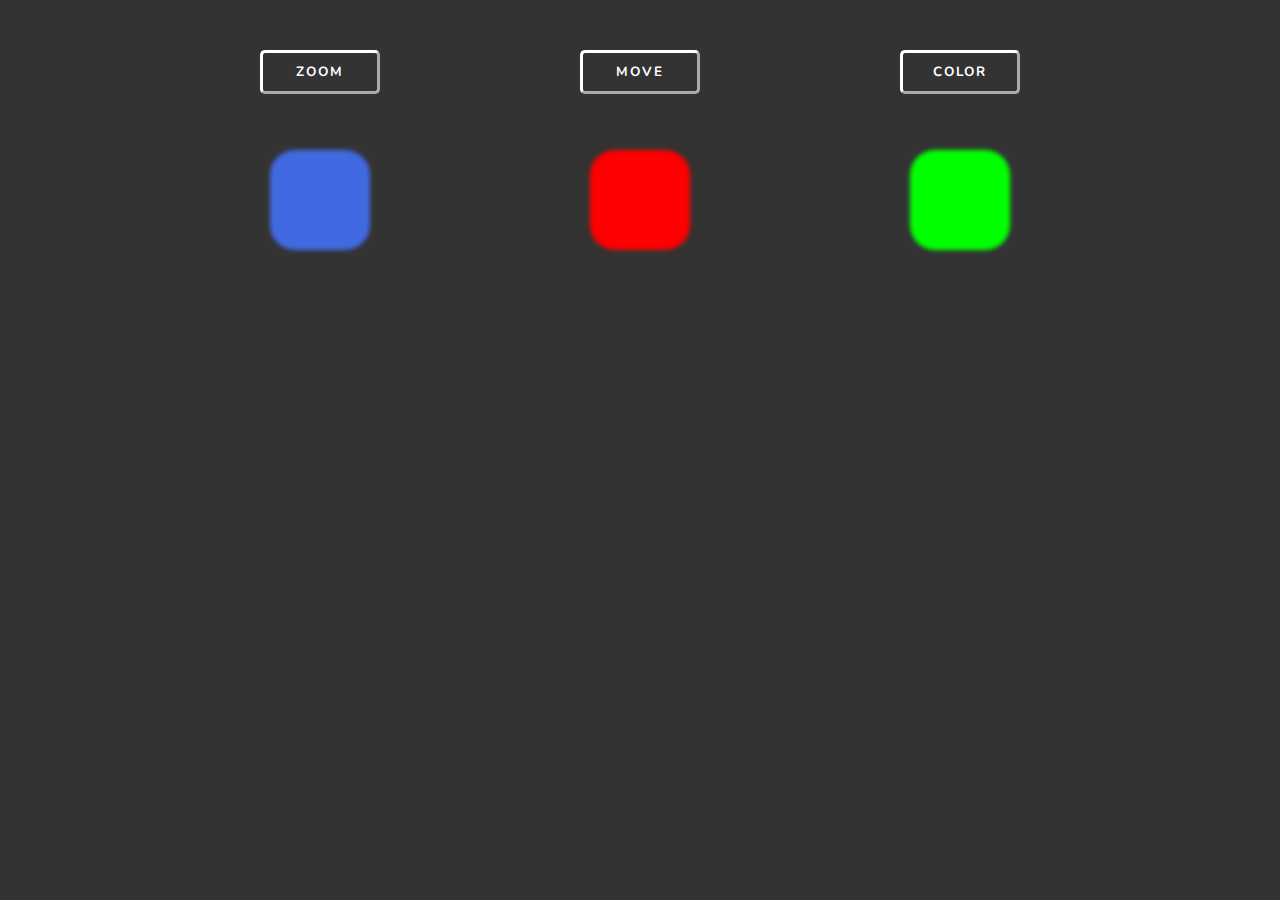
<file: MMC-school/Kurs-Tworzenia-Stron-WWW-cz.1/index.html>
<!DOCTYPE html>
<html lang="pl">

<head>
    <meta charset="UTF-8">
    <meta name="viewport" content="width=device-width, initial-scale=1.0">
    <title>Document</title>
    <link rel="stylesheet" href="style.css">
    <link rel="preconnect" href="https://fonts.googleapis.com">
    <link rel="preconnect" href="https://fonts.gstatic.com" crossorigin>
    <link href="https://fonts.googleapis.com/css2?family=Nunito:ital,wght@0,300;0,400;1,700&display=swap"
        rel="stylesheet">
</head>

<body>

    <button class="btn-zoom">ZOOM</button>
    <button class="btn-move">MOVE</button>
    <button class="btn-color">COLOR</button>

    <div class="square blue"></div>
    <div class="square red"></div>
    <div class="square green"></div>

</body>

</html>
</file>
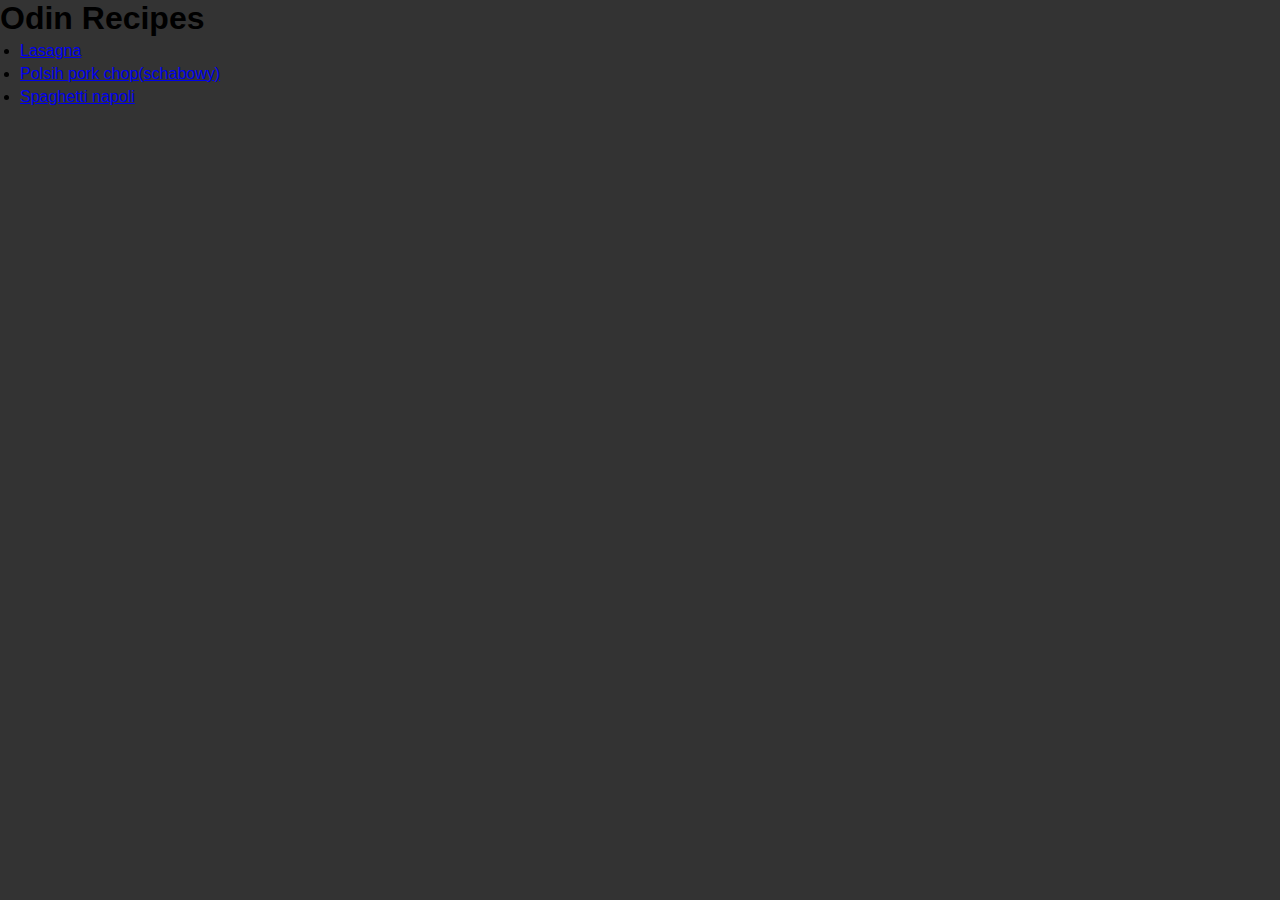
<file: The-Odin-Project/odin-recipes-main/index.html>
<!DOCTYPE html>
<html lang="en">

<head>
    <meta charset="UTF-8">
    <meta name="viewport" content="width=device-width, initial-scale=1.0">
    <title>Recipies</title>
    <link rel="stylesheet" href="style.css">
</head>

<body>
    <h1>Odin Recipes</h1>
    <ul>
        <li><a href="recipes/lasagna.html">Lasagna</a></li>
        <li><a href="recipes/schabowy.html">Polsih pork chop(schabowy)</a></li>
        <li><a href="recipes/spaghetti-napoli.html">Spaghetti napoli</a></li>
    </ul>
</body>

</html>
</file>
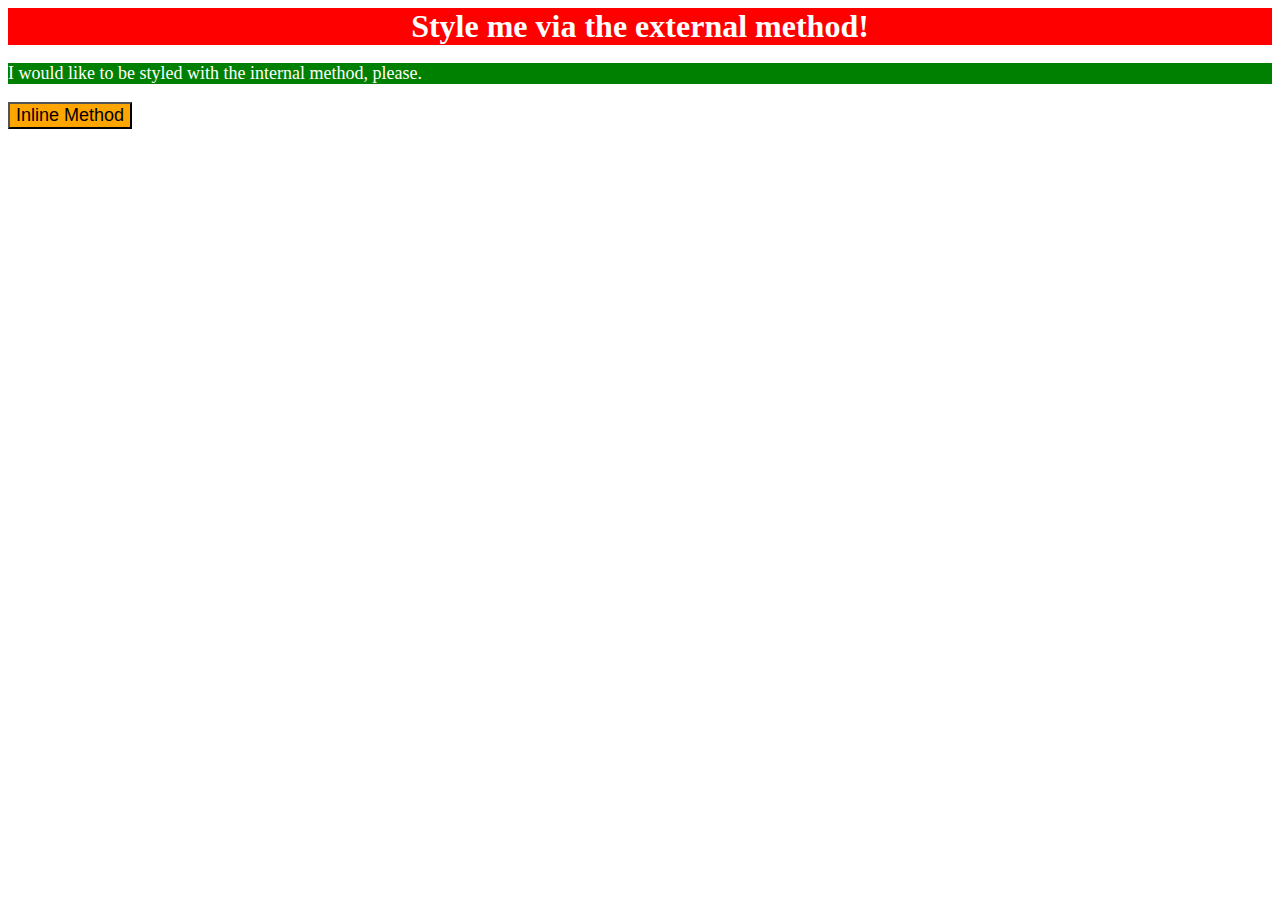
<file: The-Odin-Project/CSS-learning-foundations/01-css-methods/index.html>
<!DOCTYPE html>
<html lang="en">

<head>
    <meta charset="UTF-8">
    <meta http-equiv="X-UA-Compatible" content="IE=edge">
    <meta name="viewport" content="width=device-width, initial-scale=1.0">
    <title>Methods for Adding CSS</title>
    <link rel="stylesheet" href="style.css">

    <style>
        p {
        background-color: green;
        color: white;
        font-size: 18px;
        }
    </style>
</head>

<body>
    <div>Style me via the external method!</div>
    <p>I would like to be styled with the internal method, please.</p>
    <button style="background-color: orange; font-size: 18px">Inline Method</button>
</body>

</html>
</file>
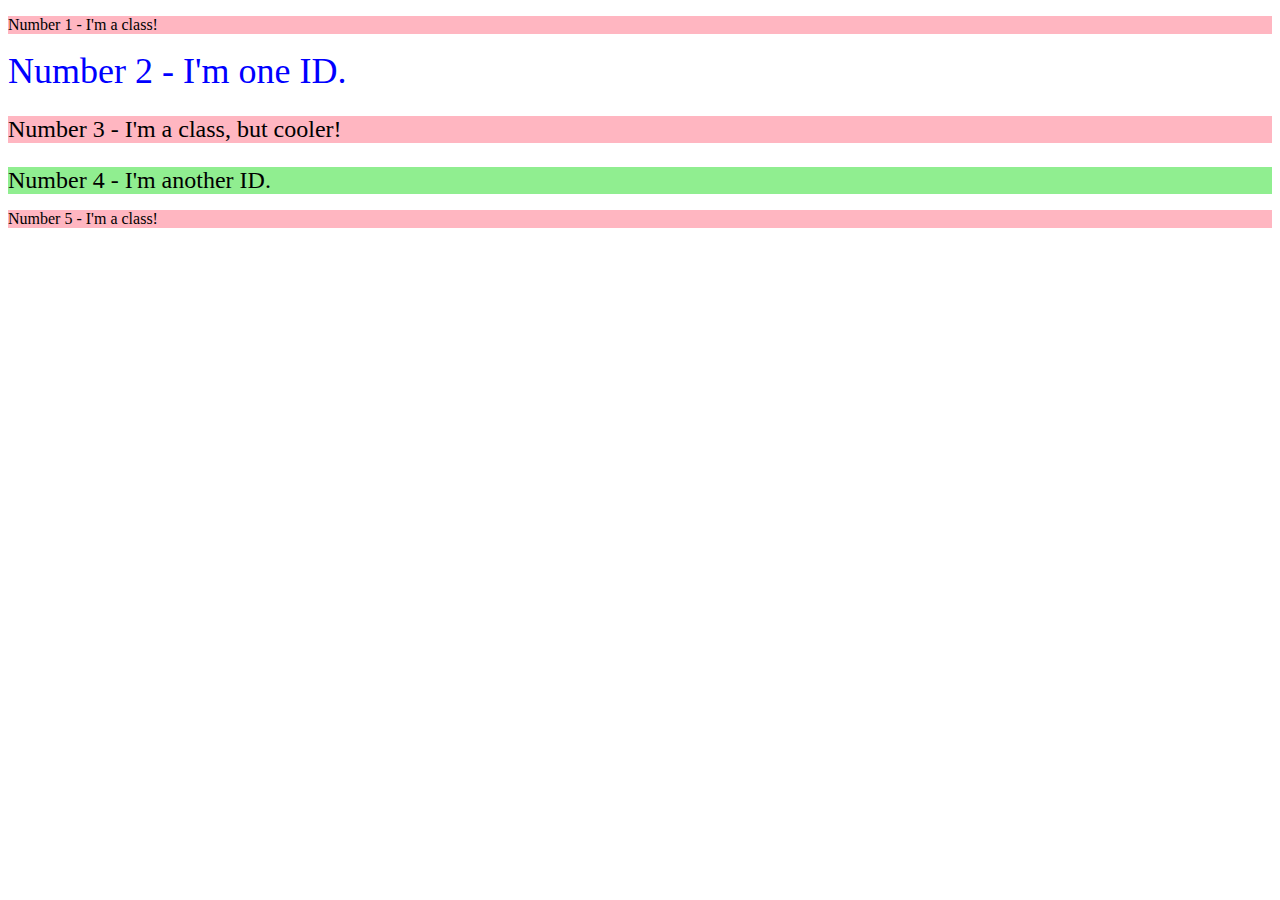
<file: The-Odin-Project/CSS-learning-foundations/02-class-id-selectors/index.html>
<!DOCTYPE html>
<html lang="en">
  <head>
    <meta charset="UTF-8">
    <meta http-equiv="X-UA-Compatible" content="IE=edge">
    <meta name="viewport" content="width=device-width, initial-scale=1.0">
    <title>Class and ID Selectors</title>
    <link rel="stylesheet" href="style.css">
  </head>
  <body>
    <p class="odd">Number 1 - I'm a class!</p>
    <div id="second">Number 2 - I'm one ID.</div>
    <p class="odd" id="three">Number 3 - I'm a class, but cooler!</p>
    <div id="four">Number 4 - I'm another ID.</div>
    <p class="odd">Number 5 - I'm a class!</p>
  </body>
</html>
</file>
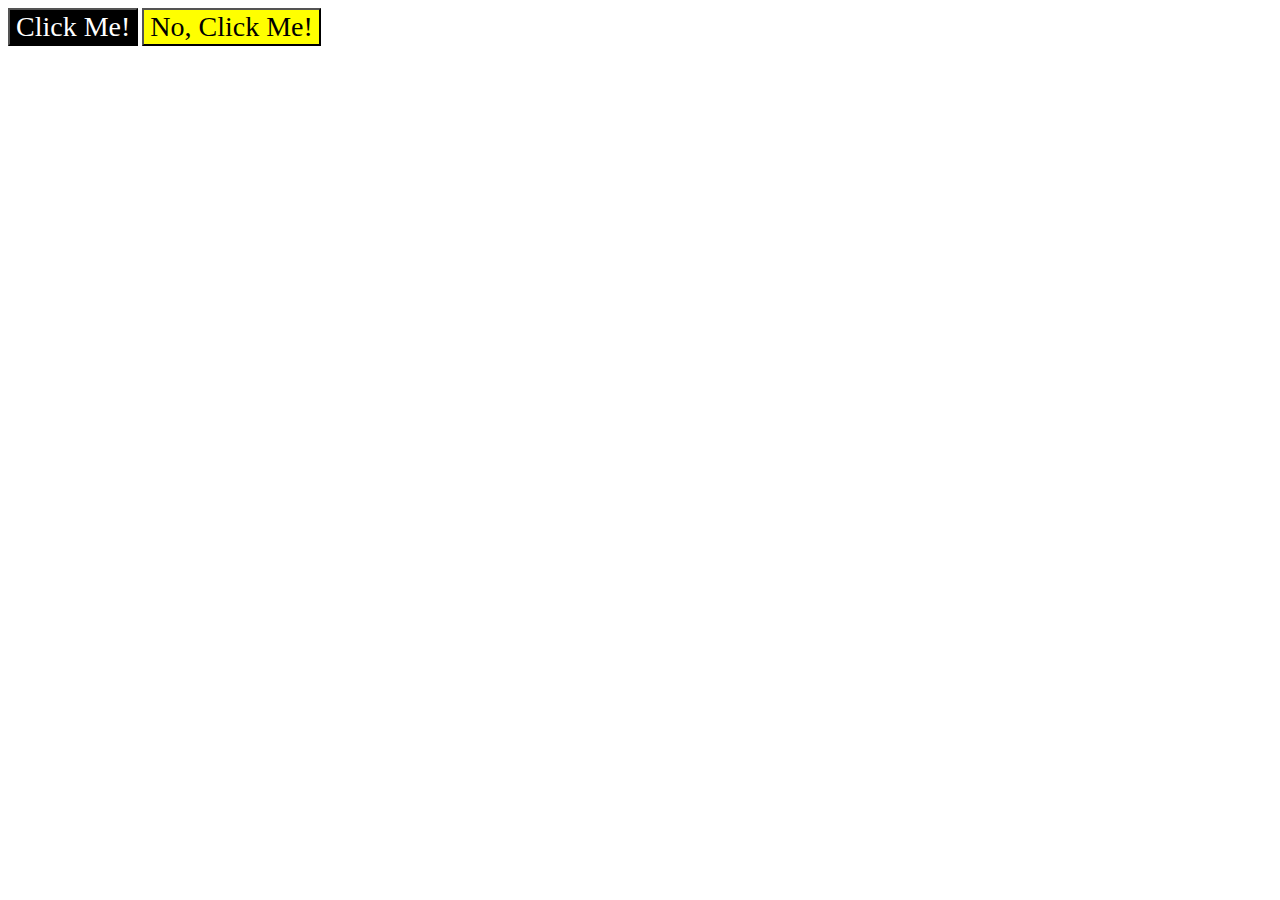
<file: The-Odin-Project/CSS-learning-foundations/03-group-selectors/index.html>
<!DOCTYPE html>
<html lang="en">
  <head>
    <meta charset="UTF-8">
    <meta http-equiv="X-UA-Compatible" content="IE=edge">
    <meta name="viewport" content="width=device-width, initial-scale=1.0">
    <title>Grouping Selectors</title>
    <link rel="stylesheet" href="style.css">
  </head>
  <body>
    <button class="first">Click Me!</button>
    <button class="second">No, Click Me!</button>
  </body>
</html>
</file>
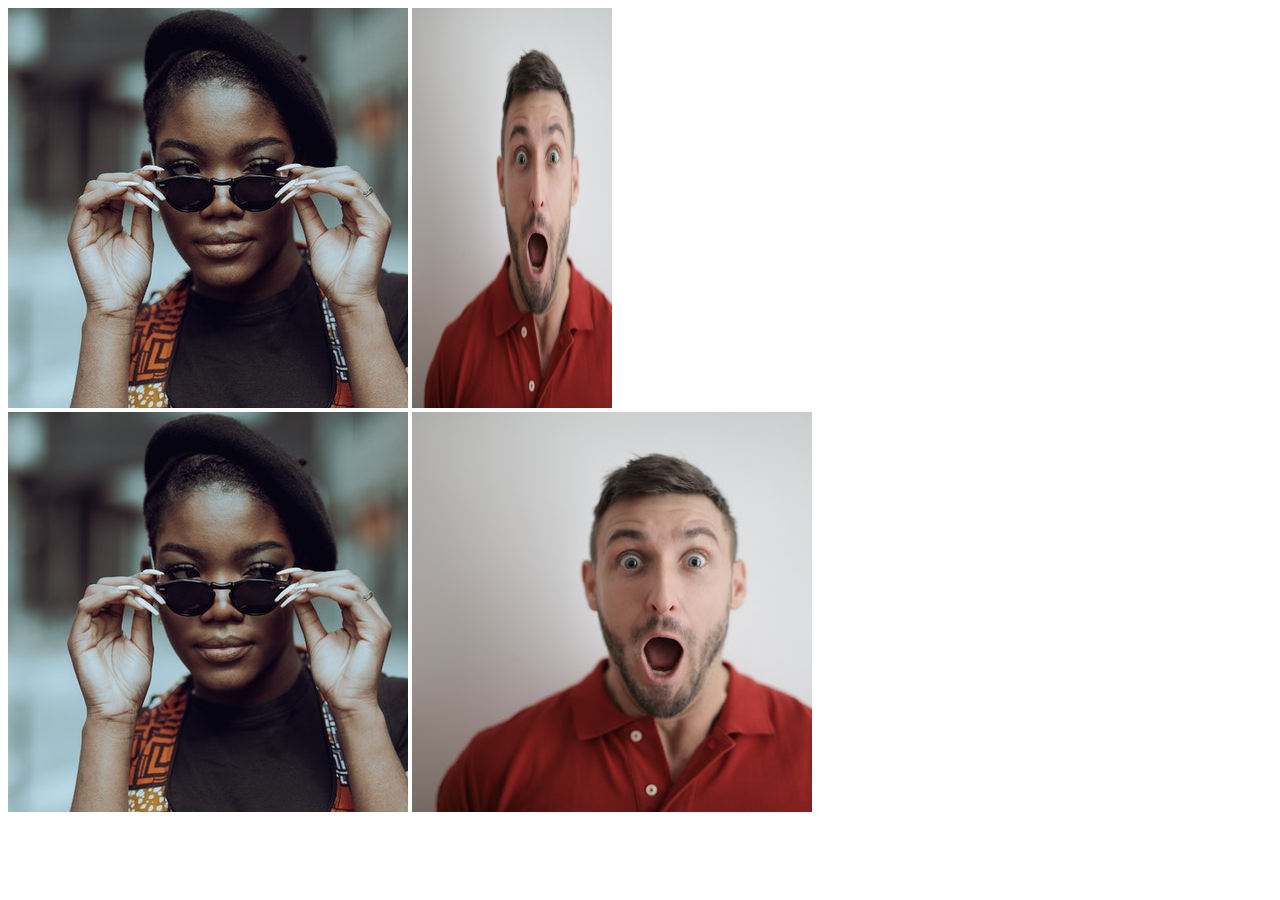
<file: The-Odin-Project/CSS-learning-foundations/04-chain-selectors/index.html>
<!DOCTYPE html>
<html lang="en">
  <head>
    <meta charset="UTF-8">
    <meta http-equiv="X-UA-Compatible" content="IE=edge">
    <meta name="viewport" content="width=device-width, initial-scale=1.0">
    <title>Chaining Selectors</title>
    <link rel="stylesheet" href="style.css">
  </head>
  <body>
    <!-- Check image source path. Review Foundations lesson - Links and Images -->
    <!-- Use the classes BELOW this line -->
    <div>
      <img class="avatar proportioned" src="woman.jpg" alt="Woman with glasses">
      <img class="avatar distorted" src="man.jpg" alt="Man with surprised expression">
    </div>
    <!-- Use the classes ABOVE this line -->
    <div>
      <img class="original proportioned" src="woman.jpg" alt="Woman with glasses">
      <img class="original distorted" src="man.jpg" alt="Man with surprised expression">
    </div>
  </body>
</html>
</file>
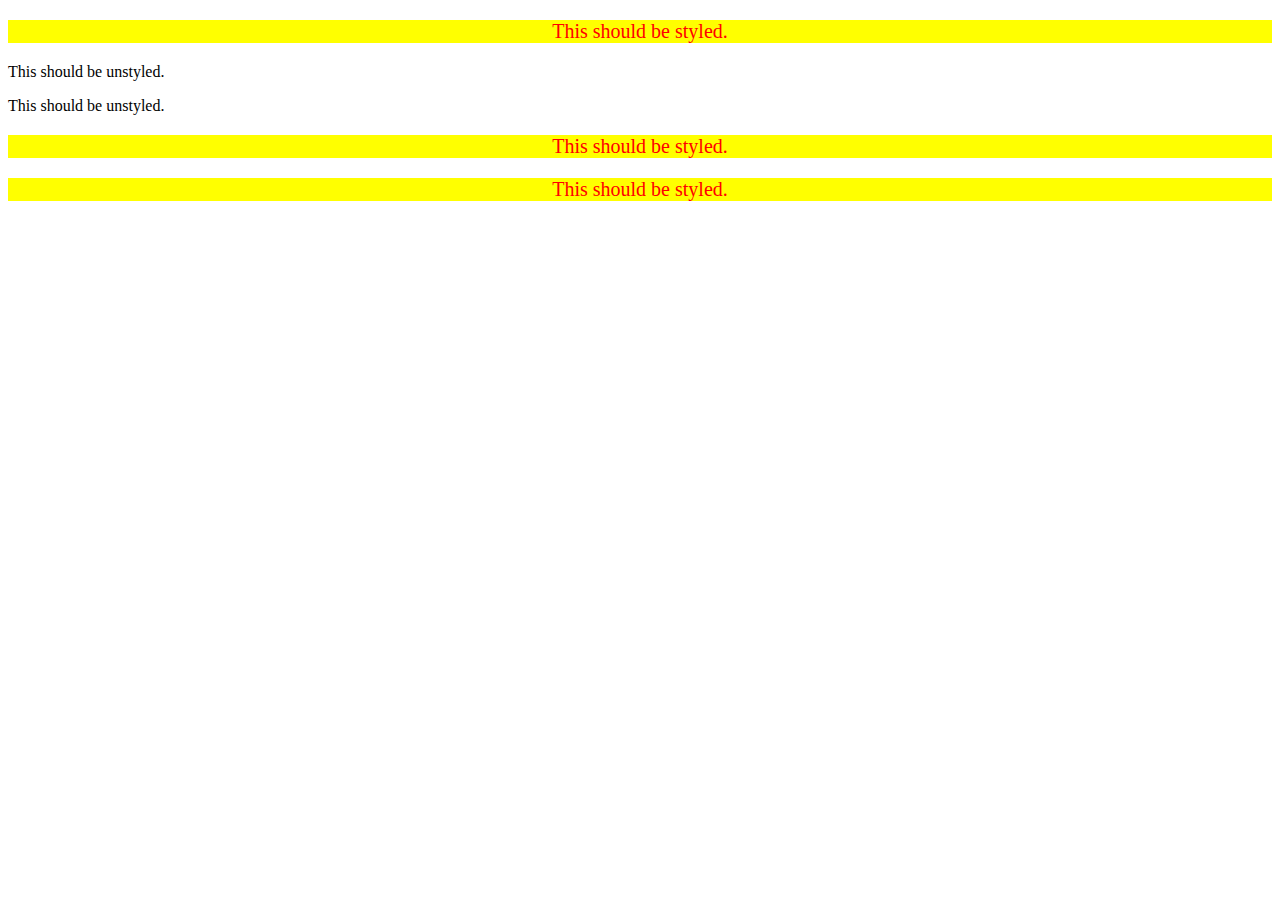
<file: The-Odin-Project/CSS-learning-foundations/05-descendant-combinator/index.html>
<!DOCTYPE html>
<html lang="en">
  <head>
    <meta charset="UTF-8">
    <meta http-equiv="X-UA-Compatible" content="IE=edge">
    <meta name="viewport" content="width=device-width, initial-scale=1.0">
    <title>Descendant Combinator</title>
    <link rel="stylesheet" href="style.css">
  </head>
  <body>
    <div class="container">
      <p class="text">This should be styled.</p>
    </div>
    <p class="text">This should be unstyled.</p>
    <p class="text">This should be unstyled.</p>
    <div class="container">
      <p class="text">This should be styled.</p>
      <p class="text">This should be styled.</p>
    </div>
  </body>
</html>
</file>
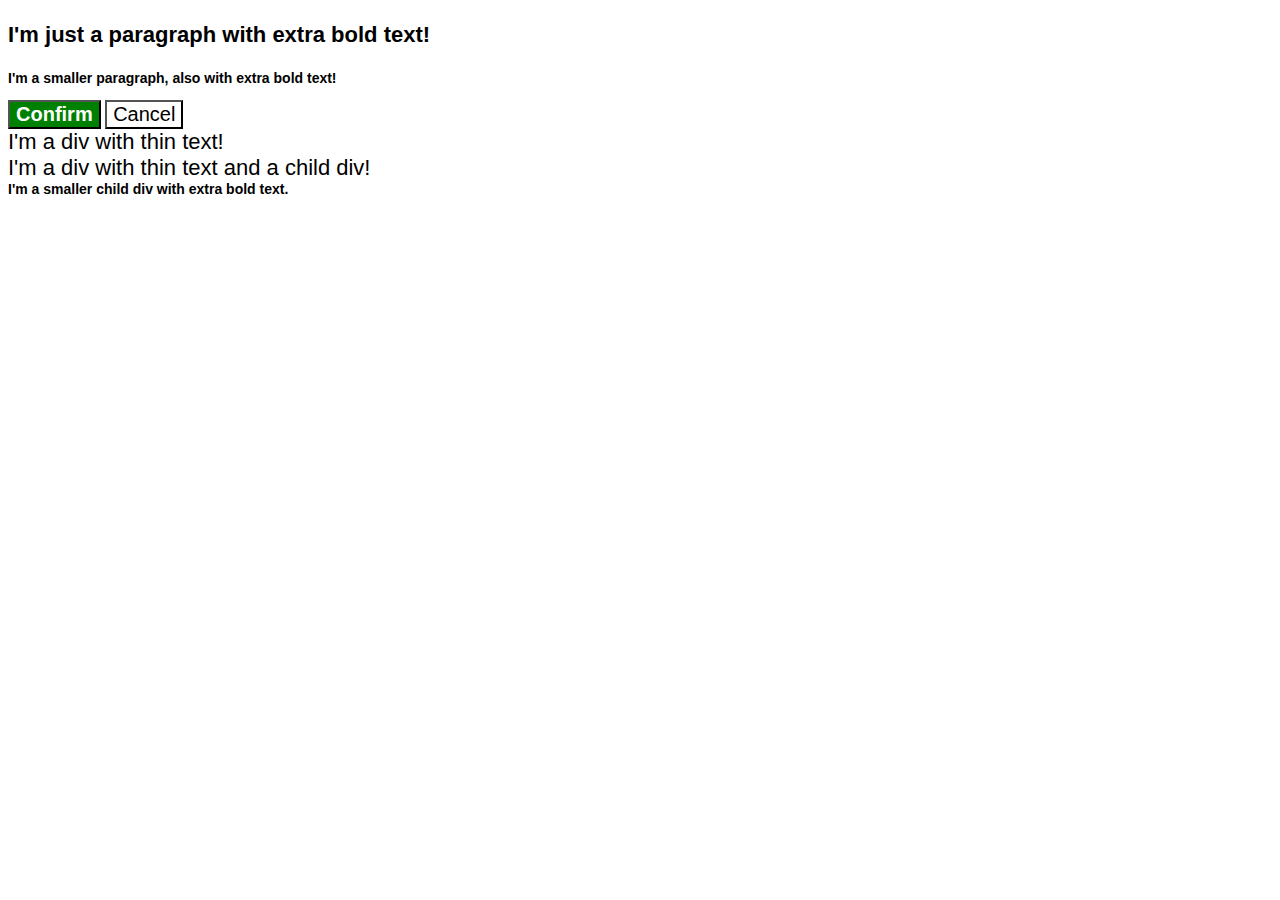
<file: The-Odin-Project/CSS-learning-foundations/06-cascade-fix/index.html>
<!DOCTYPE html>
<html lang="en">
  <head>
    <meta charset="UTF-8">
    <meta http-equiv="X-UA-Compatible" content="IE=edge">
    <meta name="viewport" content="width=device-width, initial-scale=1.0">
    <title>Fix the Cascade</title>
    <link rel="stylesheet" href="style.css">
  </head>
  <body>
    <p class="para">I'm just a paragraph with extra bold text!</p>
    <p class="para small-para">I'm a smaller paragraph, also with extra bold text!</p>

    <button id="confirm-button" class="button confirm">Confirm</button>
    <button id="cancel-button" class="button cancel">Cancel</button>

    <div class="text">I'm a div with thin text!</div>
    <div class="text">I'm a div with thin text and a child div!
      <div class="text child">I'm a smaller child div with extra bold text.</div>
    </div>
  </body>
</html>
</file>
<file: MMC-school/Kurs-Tworzenia-Stron-WWW-cz.1/style.css>
* {
	box-sizing: border-box;
	margin: 0;
	padding: 0;
}

body {
	font-family: 'Montserrat', sans-serif;
	background-color: #333;
	font-size: 36px;
	color: #fff;
}

button {
	font-family: 'Nunito';
	width: 120px;
	position: absolute;
	top: 50px;
	padding: 10px 30px;
	color: white;
	background-color: transparent;
	font-weight: bold;
	border-width: 3px;
	border-radius: 5px;
	border-color: white;
	letter-spacing: 2px;
	text-transform: uppercase;
	cursor: pointer;
}

.btn-zoom {
	left: 25%;
	transform: translateX(-50%);
}

.btn-move {
	left: 50%;
	transform: translateX(-50%);
}

.btn-color {
	left: 75%;
	transform: translateX(-50%);
}

button:hover {
	background-color: white;
	color: black;
	transition: 1s;
}

.square {
	position: absolute;
	width: 100px;
	height: 100px;
	top: 150px;
	border-radius: 25px;
	filter: blur(2px);
}

.blue {
	background-color: royalblue;
	left: 25%;
	transform: translateX(-50%);
}

.red {
	background-color: red;
	left: 50%;
	transform: translateX(-50%);
}

.green {
	background-color: lime;
	left: 75%;
	transform: translateX(-50%);
}
</file>
<file: The-Odin-Project/odin-recipes-main/style.css>
* {
	box-sizing: border-box;
	margin: 0;
	padding: 0;
}

body{
    background-color: #333;
    font-family: Arial, Helvetica, sans-serif;
}

li {
    margin: 5px 20px;
}
</file>
<file: The-Odin-Project/CSS-learning-foundations/01-css-methods/style.css>
div {
    background-color: red;
    color: white;
    font-size: 32px;
    text-align: center;
    font-weight: bold;
}
</file>
<file: The-Odin-Project/CSS-learning-foundations/02-class-id-selectors/style.css>
.odd {
	background-color: lightpink;
}

#four {
	background-color: lightgreen;
	font-size: 24px;
	text-weight: bold;
}

#three {
	font-size: 24px;
}

#second {
	font-size: 36px;
	color: blue;
}
</file>
<file: The-Odin-Project/CSS-learning-foundations/03-group-selectors/style.css>
.first,
.second {
	font-size: 28px;
	font-family: 'Times New Roman', 'Helvetica', sans-serif;
}

.first {
	background-color: black;
	color: white;
}

.second {
	background-color: yellow;
}
</file>
<file: The-Odin-Project/CSS-learning-foundations/04-chain-selectors/style.css>
.avatar.proportione {
	width: 300px;
}

.avatar.distorted{
	width: 200px;
	height: 400px;
}
</file>
<file: The-Odin-Project/CSS-learning-foundations/05-descendant-combinator/style.css>
div p{
    background-color: yellow;
    color: red;
    font-size: 20px;
    text-align: center;
}
</file>
<file: The-Odin-Project/CSS-learning-foundations/06-cascade-fix/style.css>
body {
	font-family: Arial, Helvetica, sans-serif;
}

.para,
.small-para {
	color: hsl(0, 0%, 0%);
	font-weight: bold;
}

.para.small-para {
	font-size: 14px;
	font-weight: bold;
}

.para {
	font-size: 22px;
}

.confirm.confirm {
	background: green;
	color: white;
	font-weight: bold;
}

.button {
	background-color: rgb(255, 255, 255);
	color: rgb(0, 0, 0);
	font-size: 20px;
}
div.text.child {
    color: rgb(0, 0, 0);
    font-weight: bold;
    font-size: 14px;
}


div.text {
    color: rgb(0, 0, 0);
	font-size: 22px;
	font-weight: 200;
    
}
</file>
